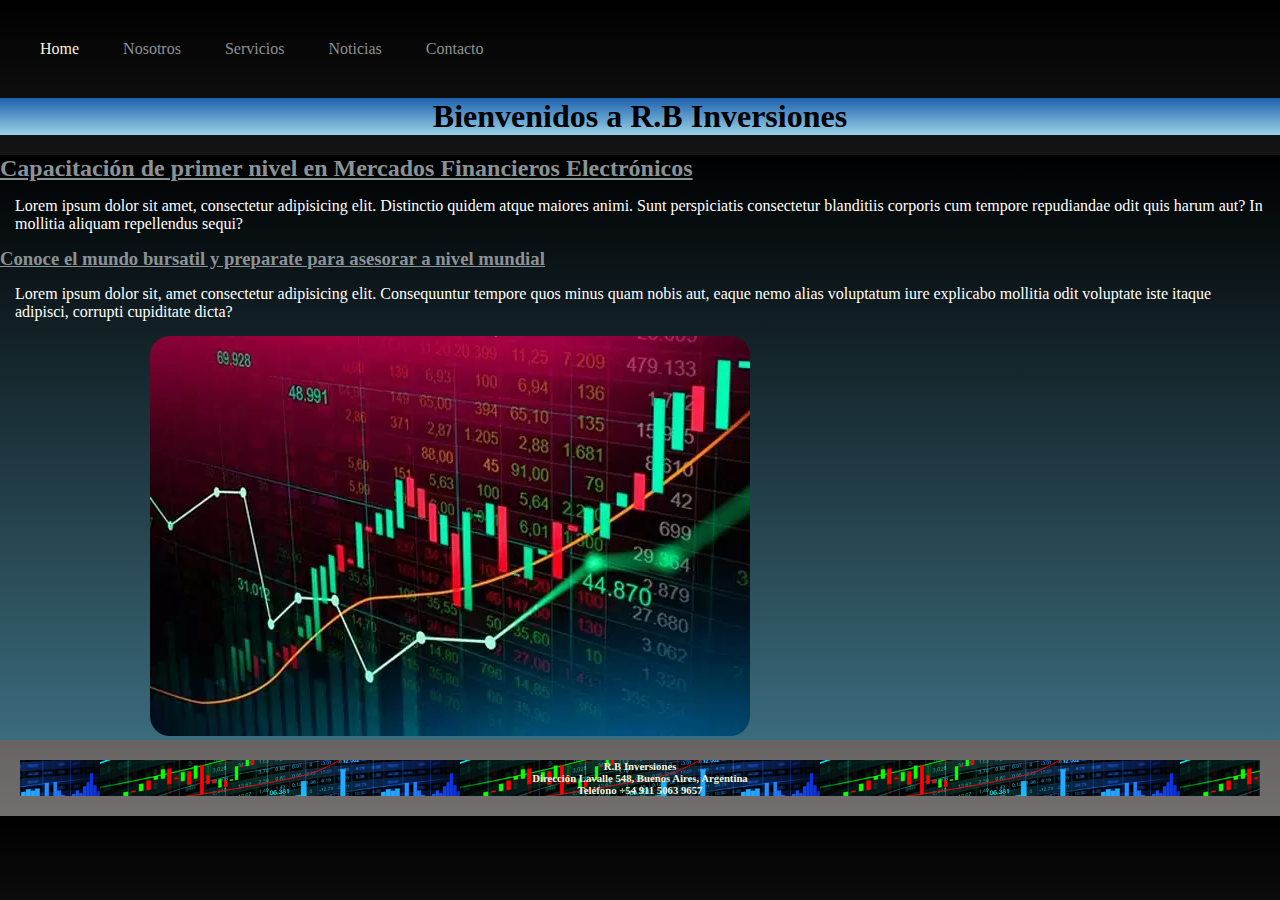
<file: index.html>
<!DOCTYPE html>
<html lang="en">
<head>
    <meta charset="UTF-8">
    <meta http-equiv="X-UA-Compatible" content="IE=edge">
    <meta name="viewport" content="width=device-width, initial-scale=1.0">
    <title>Home</title>
    <link rel="stylesheet" href="css/style.css">
</head>
<header>
    <nav>
        <ul>
            <li>Home</li>
            <li><a href="pages/nosotros.html">Nosotros</a> </li>
            <li> <a href="pages/servicios.html">Servicios</a> </li>
            <li> <a href="pages/noticias.html">Noticias</a> </li>
            <li> <a href="pages/contacto.html">Contacto</a> </li>
        </ul>
    </nav>
 
</header>
<body class="fondo">

    <h1>Bienvenidos a R.B Inversiones</h1>

    
    <main class="principal">
        <h2> Capacitación de primer nivel en Mercados Financieros Electrónicos </h2>
        <p>Lorem ipsum dolor sit amet, consectetur adipisicing elit. Distinctio quidem atque maiores animi. Sunt perspiciatis consectetur blanditiis corporis cum tempore repudiandae odit quis harum aut? In mollitia aliquam repellendus sequi?</p>
    
    <h3>Conoce el mundo bursatil y preparate para asesorar a nivel mundial</h3>
    <p>Lorem ipsum dolor sit, amet consectetur adipisicing elit. Consequuntur tempore quos minus quam nobis aut, eaque nemo alias voluptatum iure explicabo mollitia odit voluptate iste itaque adipisci, corrupti cupiditate dicta?</p>

    <img src="img/forex-trading.jpg" alt="analisis tecnico">

</main>



<footer> <h6> R.B Inversiones 
    <div> Dirección
    Lavalle 548, Buenos Aires, Argentina</div>
<div>
    Teléfono
+54 911 5063 9657
</div></h6> </footer>
</body>

</html>
</file>
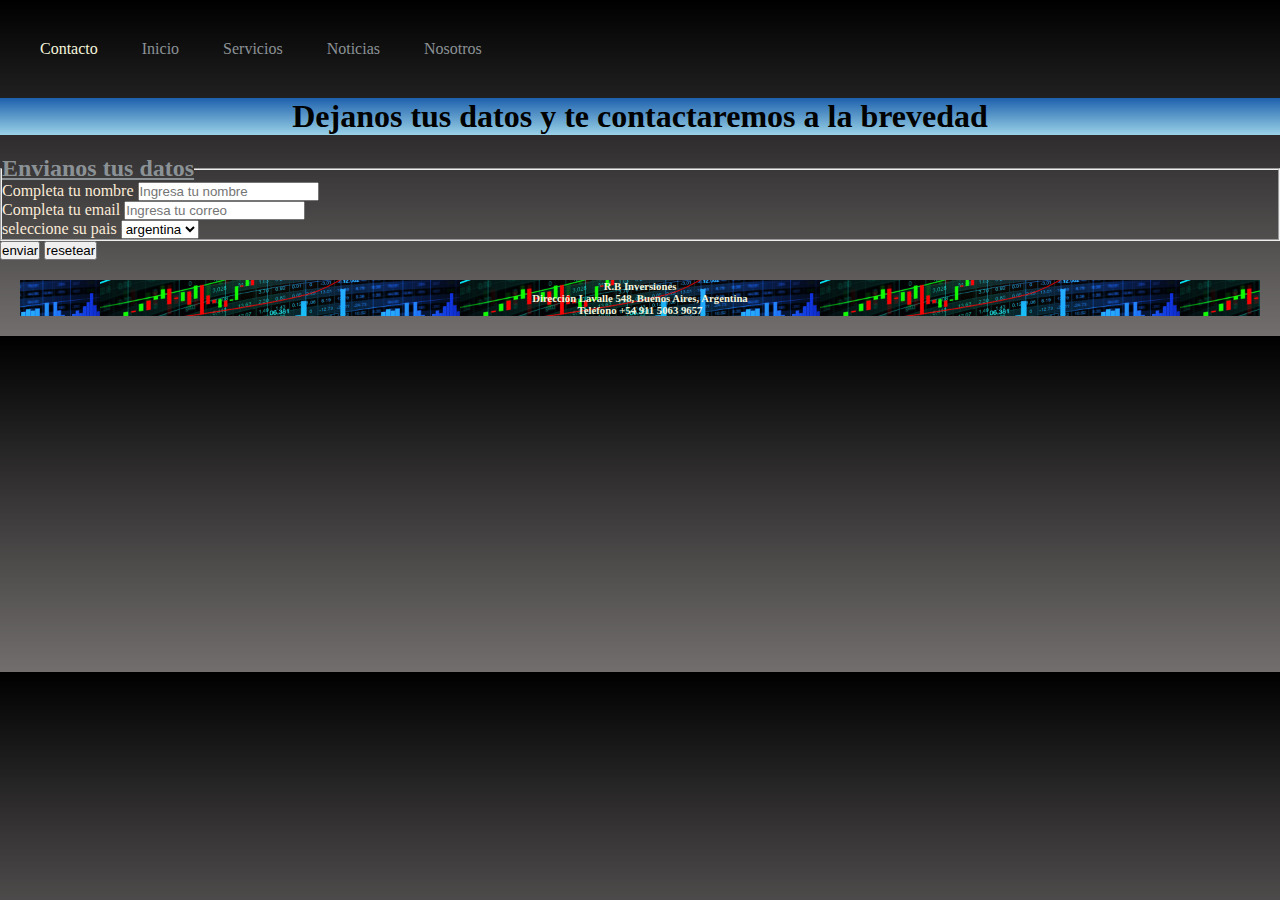
<file: pages/contacto.html>
<!DOCTYPE html>
<html lang="en">
<head>
    <meta charset="UTF-8">
    <meta http-equiv="X-UA-Compatible" content="IE=edge">
    <meta name="viewport" content="width=device-width, initial-scale=1.0">
    <link rel="stylesheet" href="../css/style.css">
    <title>Contacto</title>
</head>
<header>
    <nav>
        <ul>
            <li>Contacto</li>
            <li> <a href="../index.html">Inicio</a> </li>
            <li> <a href="servicios.html">Servicios</a> </li>
            <li> <a href="noticias.html">Noticias</a>  </li>
            <li><a href="nosotros.html">Nosotros</a> </li>
        </ul>
    </nav>
</header>
<body class="fondo">

    <h1>Dejanos tus datos y te contactaremos a la brevedad</h1>



<main>

    <form action="">
        <fieldset>
        <legend class="formulario"> <h2>Envianos tus datos</h2></legend>
        <div>
        <label for="nombre" class="formulario">
            Completa tu nombre
        </label>
        <input type="texto" name="nombre" placeholder="Ingresa tu nombre">
        
        </div>
        <div>
            <label for="mail" class="formulario">Completa tu email</label>
            <input type="email" name="mail" placeholder="Ingresa tu correo">
        </div>
        <div>
            <label for="pais" class="formulario">seleccione su pais</label>
        <select name="pais" id="" >
            <option value="argentina">argentina</option>
            <option value="uruguay">uruguay</option>
            <option value="colombia">colombia</option>
        </select>
        </div>
        </fieldset>
        
        <div>
        <input type="submit" value="enviar">
        <input type="reset" value="resetear">
        
        </div>
        
        </form>



</main>

<footer  class="banner-footer"> <h6> R.B Inversiones 
    <div> Dirección
    Lavalle 548, Buenos Aires, Argentina</div>
<div>
    Teléfono
+54 911 5063 9657
</div></h6> </footer>
</body>

</html>
</file>
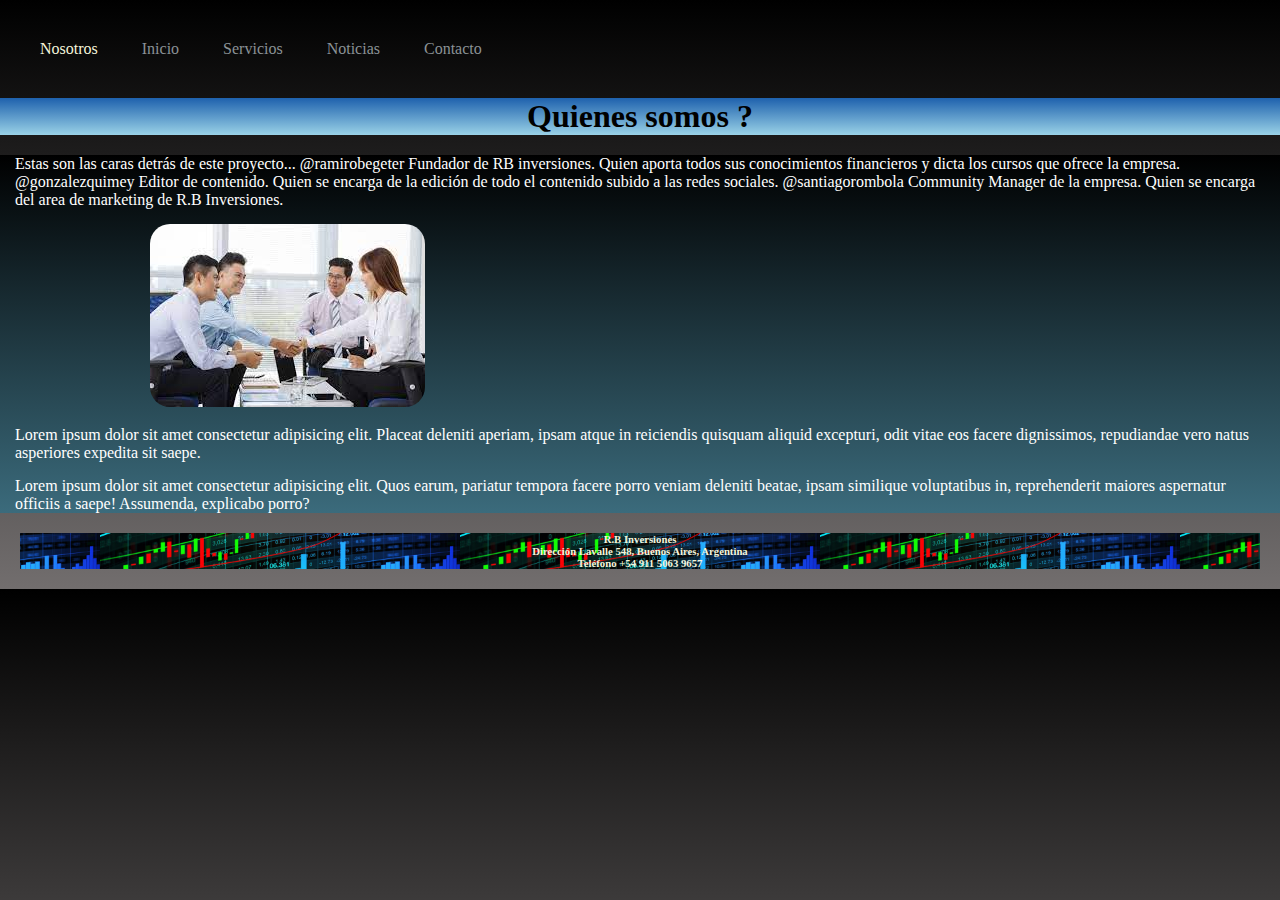
<file: pages/nosotros.html>
<!DOCTYPE html>
<html lang="en">
<head>
    <meta charset="UTF-8">
    <meta http-equiv="X-UA-Compatible" content="IE=edge">
    <meta name="viewport" content="width=device-width, initial-scale=1.0">
  <link rel="stylesheet" href="../css/style.css">
    <title>Nosotros</title>
</head>
<header>
    <nav>
        <ul>
            <li>Nosotros</li>
            <li> <a href="../index.html">Inicio</a> </li>
            <li> <a href="servicios.html">Servicios</a> </li>
            <li><a href="noticias.html">Noticias</a> </li>
            <li><a href="contacto.html">Contacto</a> </li>
        </ul>
    </nav>
</header>
<body class="fondo">

    <h1>Quienes somos ?</h1>

<main class="principal">

    <p>Estas son las caras detrás de este proyecto...

        @ramirobegeter Fundador de RB inversiones. Quien aporta todos sus conocimientos financieros y dicta los cursos que ofrece la empresa.
        
        @gonzalezquimey Editor de contenido. Quien se encarga de la edición de todo el contenido subido a las redes sociales.
        
        @santiagorombola Community Manager de la empresa. Quien se encarga del area de marketing de R.B Inversiones.
        </p>

    <div>
        <img src="../img/fundadores.jpg" alt="inversionistas">
    </div>
<p>Lorem ipsum dolor sit amet consectetur adipisicing elit. Placeat deleniti aperiam, ipsam atque in reiciendis quisquam aliquid excepturi, odit vitae eos facere dignissimos, repudiandae vero natus asperiores expedita sit saepe.</p>
<p>Lorem ipsum dolor sit amet consectetur adipisicing elit. Quos earum, pariatur tempora facere porro veniam deleniti beatae, ipsam similique voluptatibus in, reprehenderit maiores aspernatur officiis a saepe! Assumenda, explicabo porro?</p>
</main>

<footer> <h6> R.B Inversiones 
    <div> Dirección
    Lavalle 548, Buenos Aires, Argentina</div>
<div>
    Teléfono
+54 911 5063 9657
</div></h6> </footer>
</body>

</html>
</file>
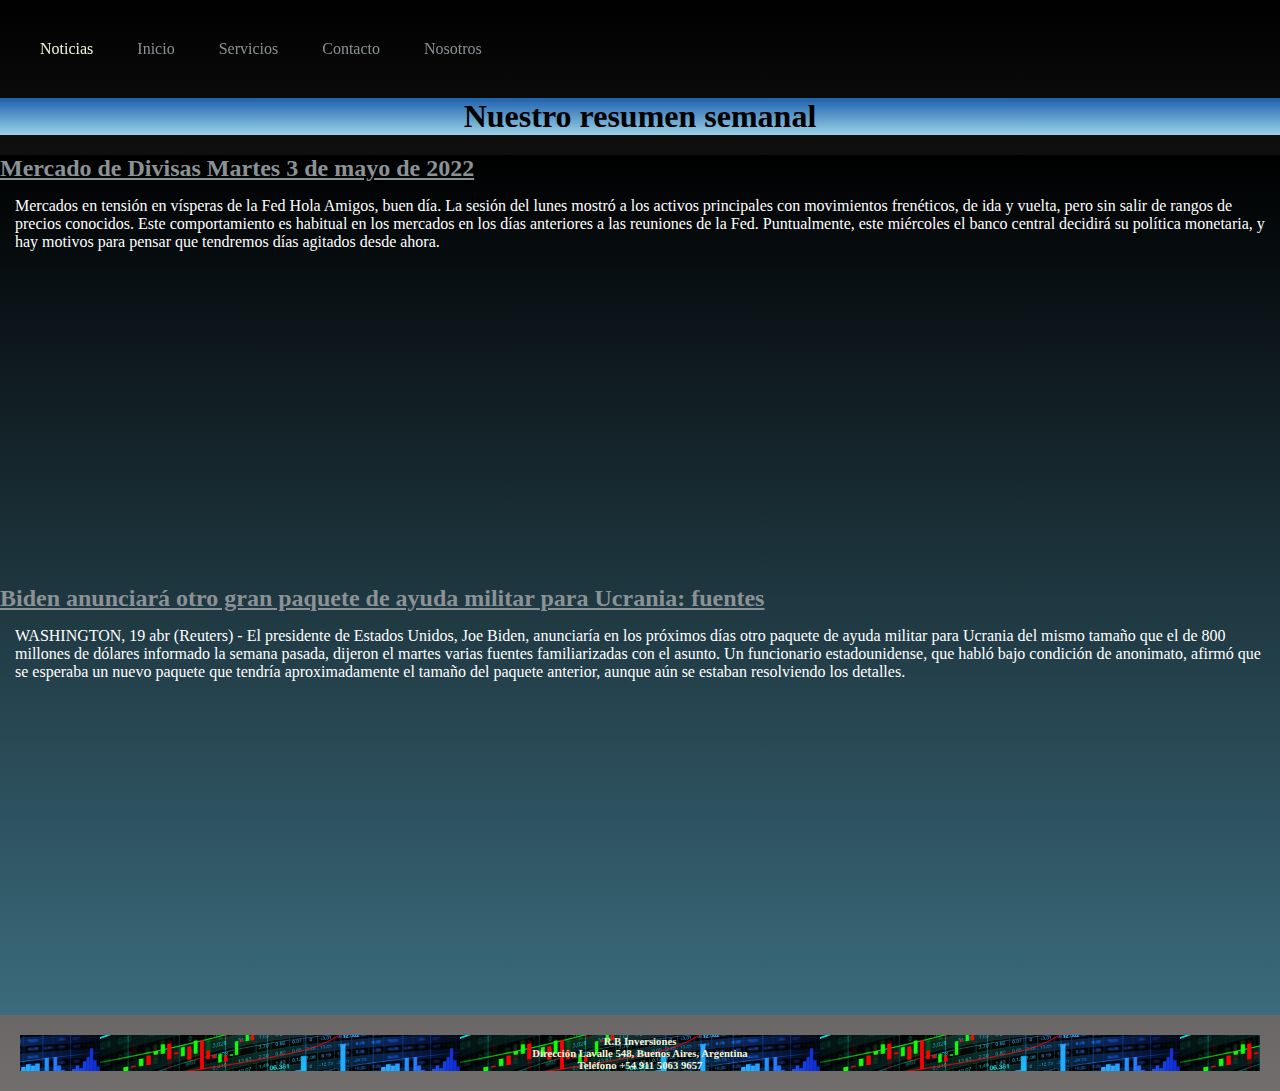
<file: pages/noticias.html>
<!DOCTYPE html>
<html lang="en">
<head>
    <meta charset="UTF-8">
    <meta http-equiv="X-UA-Compatible" content="IE=edge">
    <meta name="viewport" content="width=device-width, initial-scale=1.0">
    <link rel="stylesheet" href="../css/style.css">
    <title>Noticias</title>
</head>
<header>
    <nav>
        <ul>
            <li>Noticias</li>
            <li><a href="../index.html">Inicio</a> </li>
            <li> <a href="servicios.html">Servicios</a> </li>
            <li> <a href="contacto.html">Contacto</a> </li>
            <li> <a href="nosotros.html">Nosotros</a> </li>
        </ul>
    </nav>
</header>
<body class="fondo">

    <h1>Nuestro resumen semanal</h1>

<main class="principal">
<h2>Mercado de Divisas Martes 3 de mayo de 2022</h2>
<p>Mercados en tensión en vísperas de la Fed
    Hola Amigos, buen día. La sesión del lunes mostró a los activos principales con movimientos frenéticos, de ida y vuelta, pero sin salir de rangos de precios conocidos. Este comportamiento es habitual en los mercados en los días anteriores a las reuniones de la Fed. Puntualmente, este miércoles el banco central decidirá su política monetaria, y hay motivos para pensar que tendremos días agitados desde ahora.</p>

    <iframe width="560" height="315" src="https://www.youtube.com/embed/8WsCg4-nlL4" title="YouTube video player" frameborder="0" allow="accelerometer; autoplay; clipboard-write; encrypted-media; gyroscope; picture-in-picture" allowfullscreen></iframe>

    <h2> Biden anunciará otro gran paquete de ayuda militar para Ucrania: fuentes
        
    </h2>
<p>WASHINGTON, 19 abr (Reuters) - El presidente de Estados Unidos, Joe Biden, anunciaría en los próximos días otro paquete de ayuda militar para Ucrania del mismo tamaño que el de 800 millones de dólares informado la semana pasada, dijeron el martes varias fuentes familiarizadas con el asunto.

    Un funcionario estadounidense, que habló bajo condición de anonimato, afirmó que se esperaba un nuevo paquete que tendría aproximadamente el tamaño del paquete anterior, aunque aún se estaban resolviendo los detalles.</p>


<iframe width="560" height="315" src="https://www.youtube.com/embed/fI5REeabqyA" title="YouTube video player" frameborder="0" allow="accelerometer; autoplay; clipboard-write; encrypted-media; gyroscope; picture-in-picture" allowfullscreen></iframe>
</main>
<footer> <h6> R.B Inversiones 
    <div> Dirección
    Lavalle 548, Buenos Aires, Argentina</div>
<div>
    Teléfono
+54 911 5063 9657
</div></h6> </footer>
</body>

</html>
</file>
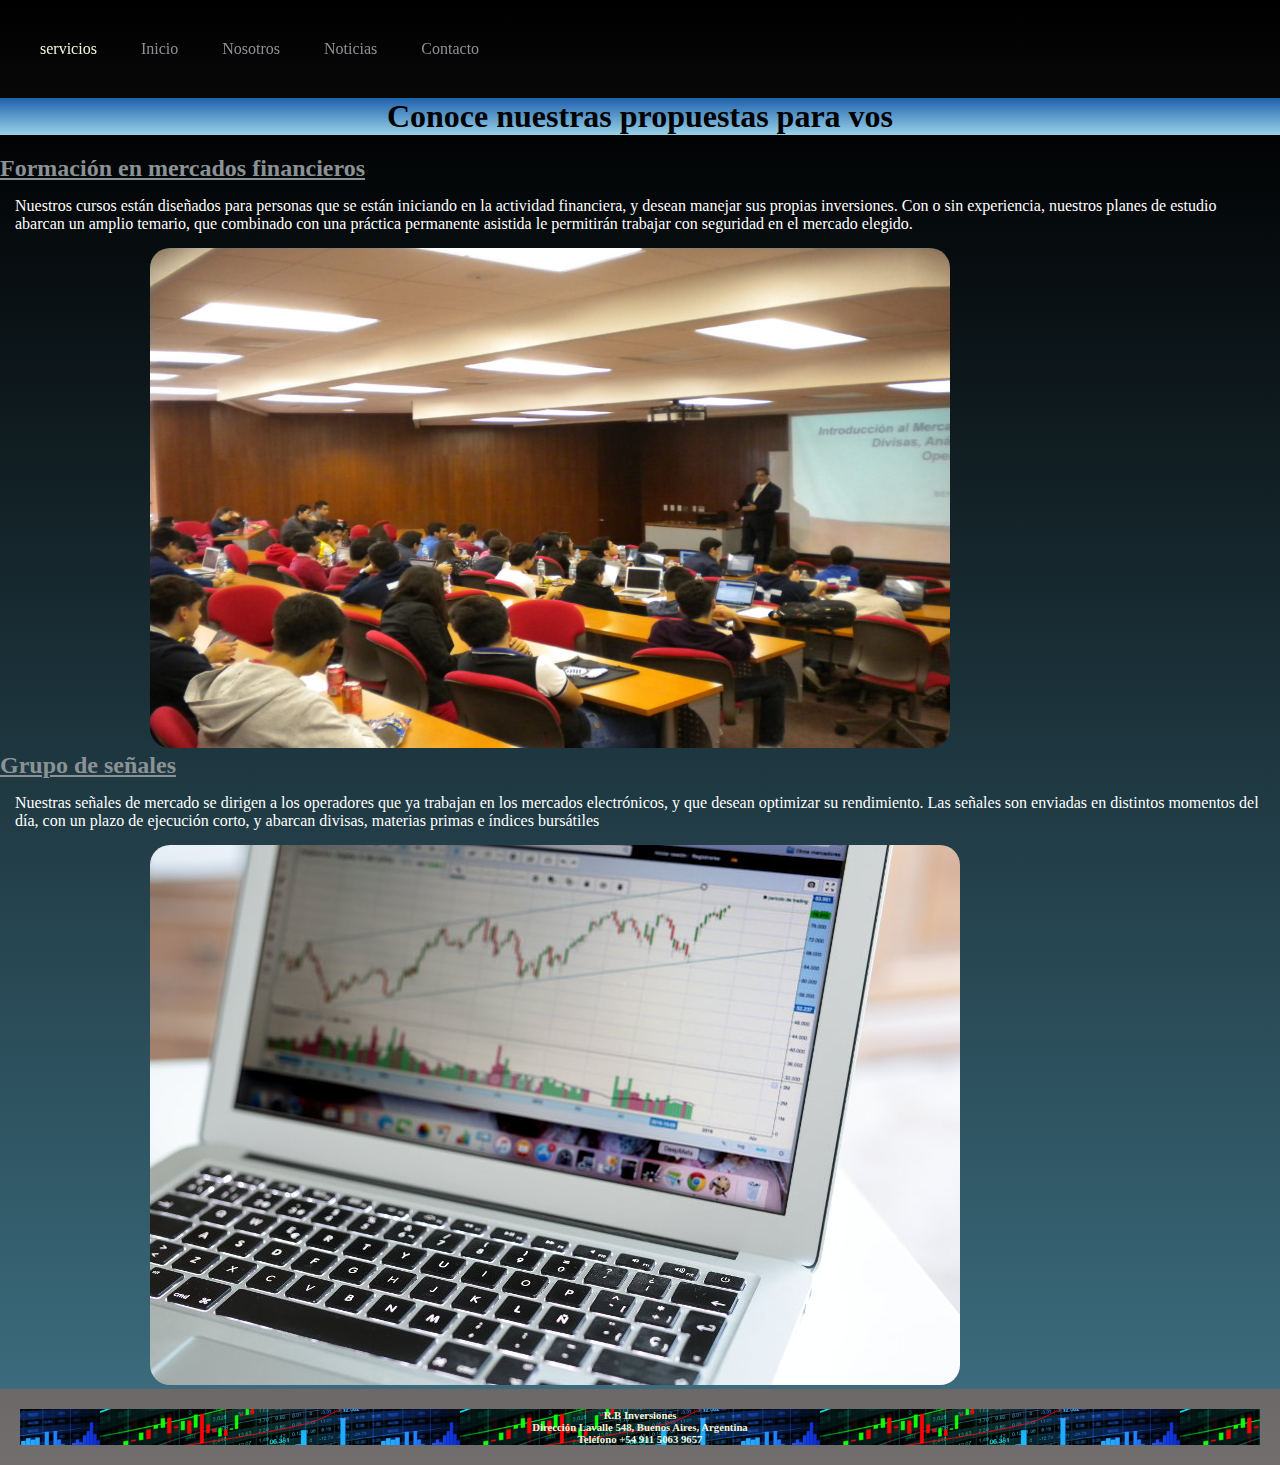
<file: pages/servicios.html>
<!DOCTYPE html>
<html lang="en">
<head>
    <meta charset="UTF-8">
    <meta http-equiv="X-UA-Compatible" content="IE=edge">
    <meta name="viewport" content="width=device-width, initial-scale=1.0">
   <link rel="stylesheet" href="../css/style.css">
    <title>servicios</title>
</head>
<header>
    <nav>
        <ul>
            <li>servicios</li>
            <li><a href="../index.html">Inicio</a> </li>
            <li> <a href="nosotros.html">Nosotros</a> </li>
            <li><a href="noticias.html">Noticias</a></li>
            <li><a href="contacto.html">Contacto</a> </li>
        </ul>
    </nav>
</header>
<body class="fondo">  

    <main class="principal">
    <h1>Conoce nuestras propuestas para vos</h1>
    
    <div>
        <h2> Formación en mercados financieros </h2>
        <p>Nuestros cursos están diseñados para personas que se están iniciando en la actividad financiera, y desean manejar sus propias inversiones.

            Con o sin experiencia, nuestros planes de estudio abarcan un amplio temario, que combinado con una práctica permanente asistida le permitirán trabajar con seguridad en el mercado elegido.</p>
    <img src="../img/Cursos.jpg" alt="cursos" class="img-servicios">
        </div>
        <div>
            <h2>Grupo de señales</h2>
            <p>Nuestras señales de mercado se dirigen a los operadores que ya trabajan en los mercados electrónicos, y que desean optimizar su rendimiento. Las señales son enviadas en distintos momentos del día, con un plazo de ejecución corto, y abarcan divisas, materias primas e índices bursátiles</p>
        <img src="../img/señales.jpg" alt="señales de mercado">
        </div>

    </main>



<footer> <h6> R.B Inversiones 
    <div> Dirección
    Lavalle 548, Buenos Aires, Argentina</div>
<div>
    Teléfono
+54 911 5063 9657
</div></h6> </footer>
</body>

</html>
</file>
<file: css/style.css>
*{
    margin: 0;
    padding: 0;
    box-sizing: border-box;
}



.fondo {
    background:linear-gradient(top , rgb(0, 0, 0), rgb(114, 110, 110));
    background:-webkit-linear-gradient(top , rgb(0, 0, 0), rgb(114, 110, 110));
    background:-moz-linear-gradient(top , rgb(0, 0, 0), rgb(114, 110, 110));
    background:-o-linear-gradient(top rgb(0, 0, 0), rgb(114, 110, 110));
    background:-ms-linear-gradient(top , rgb(0, 0, 0), rgb(114, 110, 110));
}


.principal {
    background:linear-gradient(top, rgb(0, 0, 0), rgb(59, 107, 124));
    background:-webkit-linear-gradient(top, rgb(0, 0, 0),rgb(59, 107, 124));
    background:-moz-linear-gradient(top, rgb(0, 0, 0), rgb(59, 107, 124));
    background:-o-linear-gradient(top, rgb(0, 0, 0), rgb(59, 107, 124));
    background:-ms-linear-gradient(top, rgb(0, 0, 0), rgb(59, 107, 124));
}

h1 {
    background:linear-gradient(top, rgb(30, 97, 173), rgb(154, 210, 231));
    background:-webkit-linear-gradient(top, rgb(30, 97, 173), rgb(154, 210, 231));
    background:-moz-linear-gradient(top, rgb(30, 97, 173), rgb(154, 210, 231));
    background:-o-linear-gradient(top, rgb(30, 97, 173), rgb(154, 210, 231));
    background:-ms-linear-gradient(top, rgb(30, 97, 173), rgb(154, 210, 231));
margin-bottom: 20px;
    text-align: center;
}

h2 , h3 {
    text-decoration:underline;
     

        color: rgb(139, 146, 150);
    
}

p:hover {
    font-size: 30px;
text-decoration:none;
}

p {
    color: white;
    margin: 15px;
}


nav {
    margin: 20px;
    position: sticky;
    top: 0px;
    z-index: 1px;
}

nav ul li:hover {
    filter: sepia(90%);
}

nav ul li {
list-style-type: none;
color: beige;
display: inline-block;
margin: 10px;
text-decoration: none;
padding: 10px;
}

a {
    text-decoration: none;
    color: rgb(139, 146, 150);
}


footer {
    background-image: url(../img/banner.jpg);
   /*Estos estilos te los recomiendo*/
   background-position: center bottom; /*Para que la imagen aparezca desde abajo*/
   background-size: auto 100px; /*o las medidas que quieras darle a la imagen*/
   background-repeat: repeat-x; /*Para que solo se repita a los lados y no hacia arriba*/  
    margin: 20px;
    color: beige;
    text-align: center;
}



img:hover {
    filter: sepia(60%);
}
img {
    margin-left: 150px;
    border-radius: 20px;
}


.img-servicios:hover {
   filter: sepia(60%);
}
.img-servicios {
    height: 500px;
    width: 800px;
}


.formulario {
    color: antiquewhite;
}
</file>
